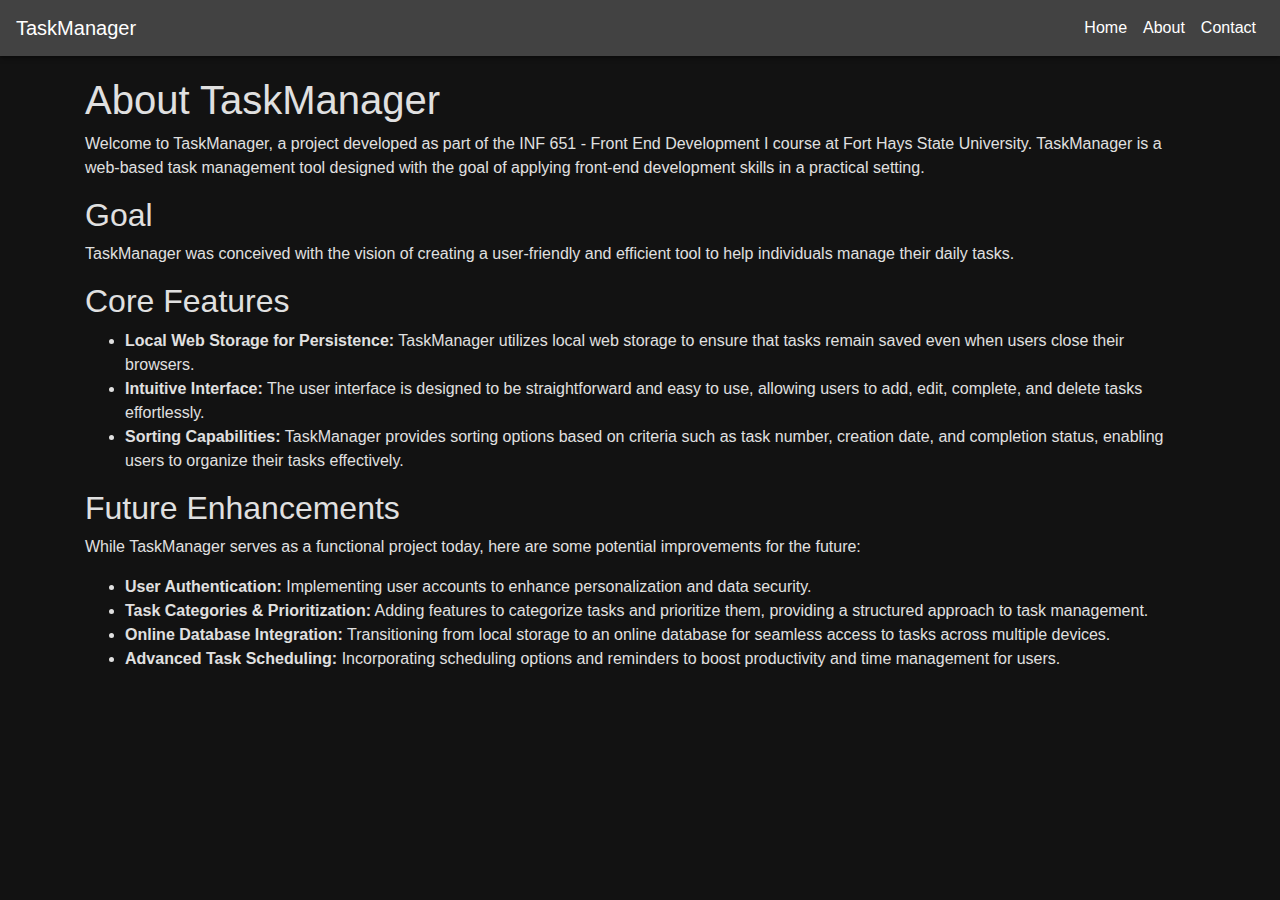
<file: about.html>
<!DOCTYPE html>
<html>
<head>
    <title>About - Task Manager</title>
    <!-- Include Bootstrap CSS for styling -->
    <link rel="stylesheet" href="https://cdn.jsdelivr.net/npm/bootstrap@4.4.1/dist/css/bootstrap.min.css" integrity="sha384-Vkoo8x4CGsO3+Hhxv8T/Q5PaXtkKtu6ug5TOeNV6gBiFeWPGFN9MuhOf23Q9Ifjh" crossorigin="anonymous">
    <!-- Include custom styles from style.css -->
    <link rel="stylesheet" href="style.css">
</head>
<body>
    <!-- Navbar for navigation -->
    <nav class="navbar navbar-expand-lg">
        <a class="navbar-brand" href="#">TaskManager</a>
        <div class="collapse navbar-collapse justify-content-end">
            <ul class="navbar-nav">
                <!-- Navigation links with associated URLs -->
                <li class="nav-item active"><a class="nav-link" href="index.html">Home</a></li>
                <li class="nav-item"><a class="nav-link" href="about.html">About</a></li>
                <li class="nav-item"><a class="nav-link" href="contact.html">Contact</a></li>
            </ul>
        </div>
    </nav>

    <div class="container">
   
        <h1>About TaskManager</h1>
   
        <p>Welcome to TaskManager, a project developed as part of the INF 651 - Front End Development I course at Fort Hays State University. TaskManager is a web-based task management tool designed with the goal of applying front-end development skills in a practical setting.</p>
        
        <h2>Goal</h2>
        <p>TaskManager was conceived with the vision of creating a user-friendly and efficient tool to help individuals manage their daily tasks.</p>

      
        <h2>Core Features</h2>
        <ul>
            <li><strong>Local Web Storage for Persistence:</strong> TaskManager utilizes local web storage to ensure that tasks remain saved even when users close their browsers.</li>
            <li><strong>Intuitive Interface:</strong> The user interface is designed to be straightforward and easy to use, allowing users to add, edit, complete, and delete tasks effortlessly.</li>
            <li><strong>Sorting Capabilities:</strong> TaskManager provides sorting options based on criteria such as task number, creation date, and completion status, enabling users to organize their tasks effectively.</li>
        </ul>
       
        <h2>Future Enhancements</h2>
        <p>While TaskManager serves as a functional project today, here are some potential improvements for the future:</p>
        <ul>
            <li><strong>User Authentication:</strong> Implementing user accounts to enhance personalization and data security.</li>
            <li><strong>Task Categories & Prioritization:</strong> Adding features to categorize tasks and prioritize them, providing a structured approach to task management.</li>
            <li><strong>Online Database Integration:</strong> Transitioning from local storage to an online database for seamless access to tasks across multiple devices.</li>
            <li><strong>Advanced Task Scheduling:</strong> Incorporating scheduling options and reminders to boost productivity and time management for users.</li>
        </ul>

        
    </div>
</body>
</html>
</file>
<file: style.css>
/* Set a dark theme for the body */
body {
    background-color: #121212; /* Dark background */
    color: #e0e0e0; /* Light text color for readability */
    font-family: 'Roboto', sans-serif; /* Material Design typically uses Roboto font */
}

/* Styling for the navbar */
.navbar {
    background-color: #424242; 
    margin-bottom: 20px; /* Spacing between navbar and content */
    box-shadow: 0 2px 4px rgba(0, 0, 0, 0.5); /* Slightly lighter shadow for depth */
}

/* Styling for navbar brand and nav links */
.navbar .navbar-brand,
.navbar-nav .nav-link {
    color: #ffffff;
}

/* Hover effect for navbar brand and nav links */
.navbar .navbar-brand:hover,
.navbar-nav .nav-link:hover {
    color: #dddddd; /* Slightly darker shade for hover effects */
}

/* Styling for task list cards */
.card {
    background-color: #424242; /* Dark background for cards */
    color: #e0e0e0;
    border: none;
    box-shadow: 0 4px 8px rgba(0, 0, 0, 0.5); /* Stronger shadow for depth effect */
    border-radius: 15px; /* Rounded corners for the card */
    min-width: 600px; /* Set a minimum width */
}

/* Styling for task list items */
.list-group-item {
    background-color: #333333; /* Darker background for tasks */
    color: #ffffff;
    border: none; /* Removes default list group borders */
    border-radius: 10px; /* Rounded corners for each task */
    margin-top: 5px; /* Adds space between tasks */
    margin-bottom: 5px;
}

/* Styling for buttons (used as Column headers) */
.btn {
    border: none;
    color: white;
}
</file>
